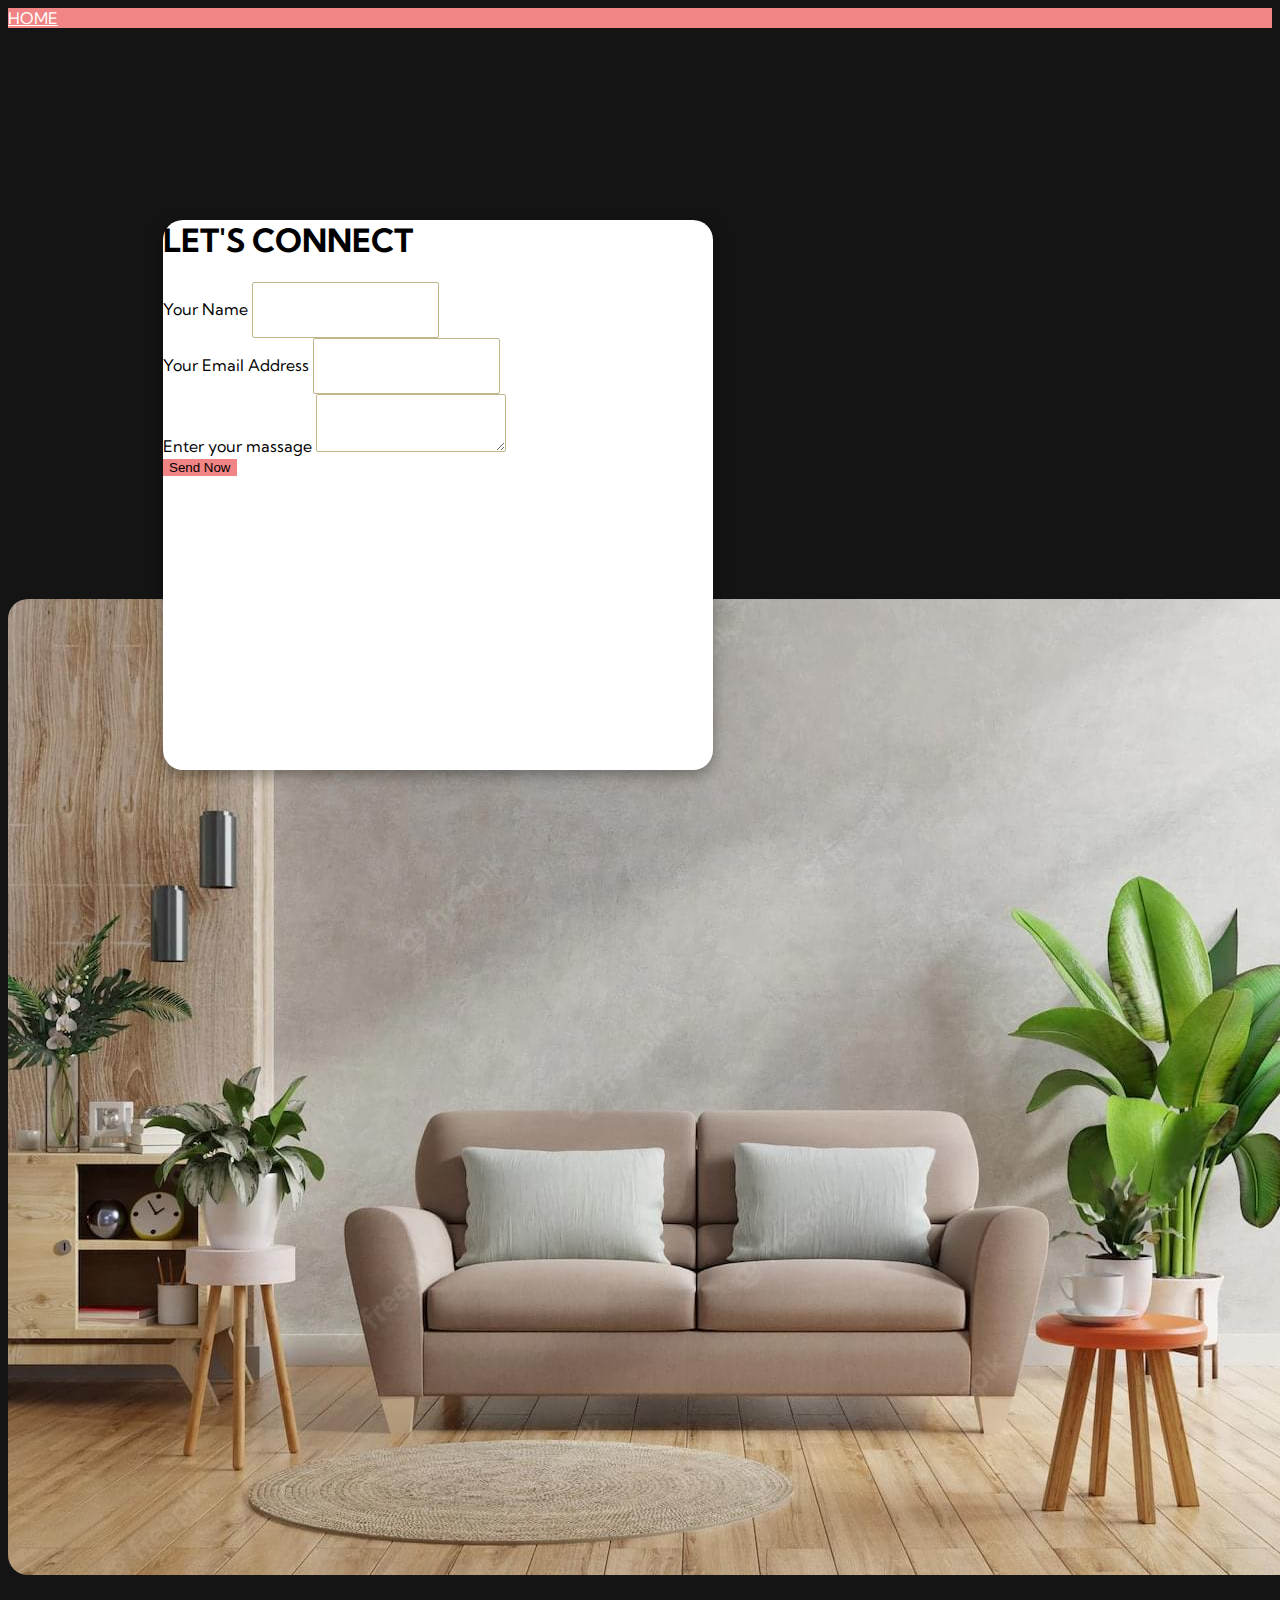
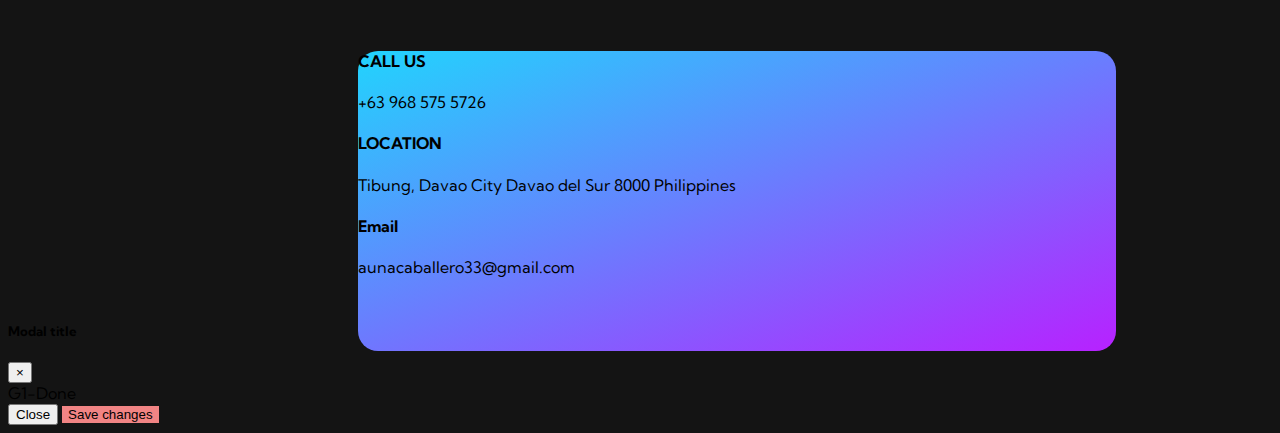
<file: contact.html>
<!doctype html>
<html lang="en">

<head>
    <meta charset="utf-8">
    <meta name="viewport" content="width=device-width, initial-scale=1">
    <link href="https://cdn.jsdelivr.net/npm/bootstrap@5.0.2/dist/css/bootstrap.min.css" rel="stylesheet"
        integrity="sha384-EVSTQN3/azprG1Anm3QDgpJLIm9Nao0Yz1ztcQTwFspd3yD65VohhpuuCOmLASjC" crossorigin="anonymous">
    <link href="https://fonts.googleapis.com/css2?family=Kumbh+Sans:wght@500&display=swap" rel="stylesheet">
    <title>Contact Me</title>
    <link href="contact.css" rel="stylesheet">
 
</head>

<body>
    <nav class="navbar" id="navbar">
        <form class="container-fluid justify-content-start" id="container-fluid">
          <a href="./index.html" class="btn btn-outline-dark me-2" id="btn" type="button">HOME</a>
        </form>
    </nav>

    <!-- contact me page -->
    <div class="bg-background"></div>
    <div class="container py-5">
        <div class="row py-5 g-3">

            <div class="col-md-6 first_col ">
                <h1 class="text-center mt-3">LET'S CONNECT</h1>
                <form class="p-4 mt-5">
                    <div class="mb-3">
                        <label for="exampleFormControlInput1" class="form-label">Your Name</label>
                        <input type="text" class="form-control" id="exampleFormControlInput1">
                    </div>
                    <div class="mb-3">
                        <label for="exampleFormControlInput1" class="form-label">Your Email Address</label>
                        <input type="text" class="form-control" id="exampleFormControlInput1">
                    </div>
                    <div class="mb-3">
                        <label for="exampleFormControlTextarea1" class="form-label">Enter your massage</label>
                        <textarea  type="text" class="form-control" id="exampleFormControlTextarea1" rows="3"></textarea>
                    </div>
                    <div class="mb-3">
                        <button class="btn btn-primary">Send Now</button>
                    </div>
                </form>
            </div>
            <div class="col-md-6 sec_col">
                <img src="images/contact.jpg"
                    class="img-fluid">
            </div>
        </div>
        <div class="row-last">
            <div class="row row-cols-1 row-cols-md-3  p-3 text-white">
                <div class="col">
                    <h4>CALL US</h4>
                    <p>+63 968 575 5726</p>
                </div>
                <div class="col">
                    <h4>LOCATION</h4>
                    <p>Tibung, Davao City Davao del Sur 8000 Philippines</p>
                </div>
                <div class="col">
                    <h4>Email</h4>
                    <p>aunacaballero33@gmail.com</p>
                </div>
            </div>
        </div>
    </div>
    <!-- Modal -->
    <div class="modal fade" id="modalDiv" tabindex="-1" aria-labelledby="exampleModalLabel" aria-hidden="true">
        <div class="modal-dialog">
          <div class="modal-content">
            <div class="modal-header">
              <h5 class="modal-title" id="exampleModalLabel">Modal title</h5>
              <button type="button" class="close" data-dismiss="modal" aria-label="Close">
                <span aria-hidden="true">&times;</span>
              </button>
            </div>
            <div class="modal-body">
              G1-Done
            </div>
            <div class="modal-footer">
              <button type="button" class="btn btn-secondary" data-dismiss="modal">Close</button>
              <button type="button" class="btn btn-primary">Save changes</button>
            </div>
          </div>
        </div>
    </div>

    <script src="https://cdn.jsdelivr.net/npm/bootstrap@5.0.2/dist/js/bootstrap.bundle.min.js"
        integrity="sha384-MrcW6ZMFYlzcLA8Nl+NtUVF0sA7MsXsP1UyJoMp4YLEuNSfAP+JcXn/tWtIaxVXM"
        crossorigin="anonymous"></script>

</body>

</html>
</file>
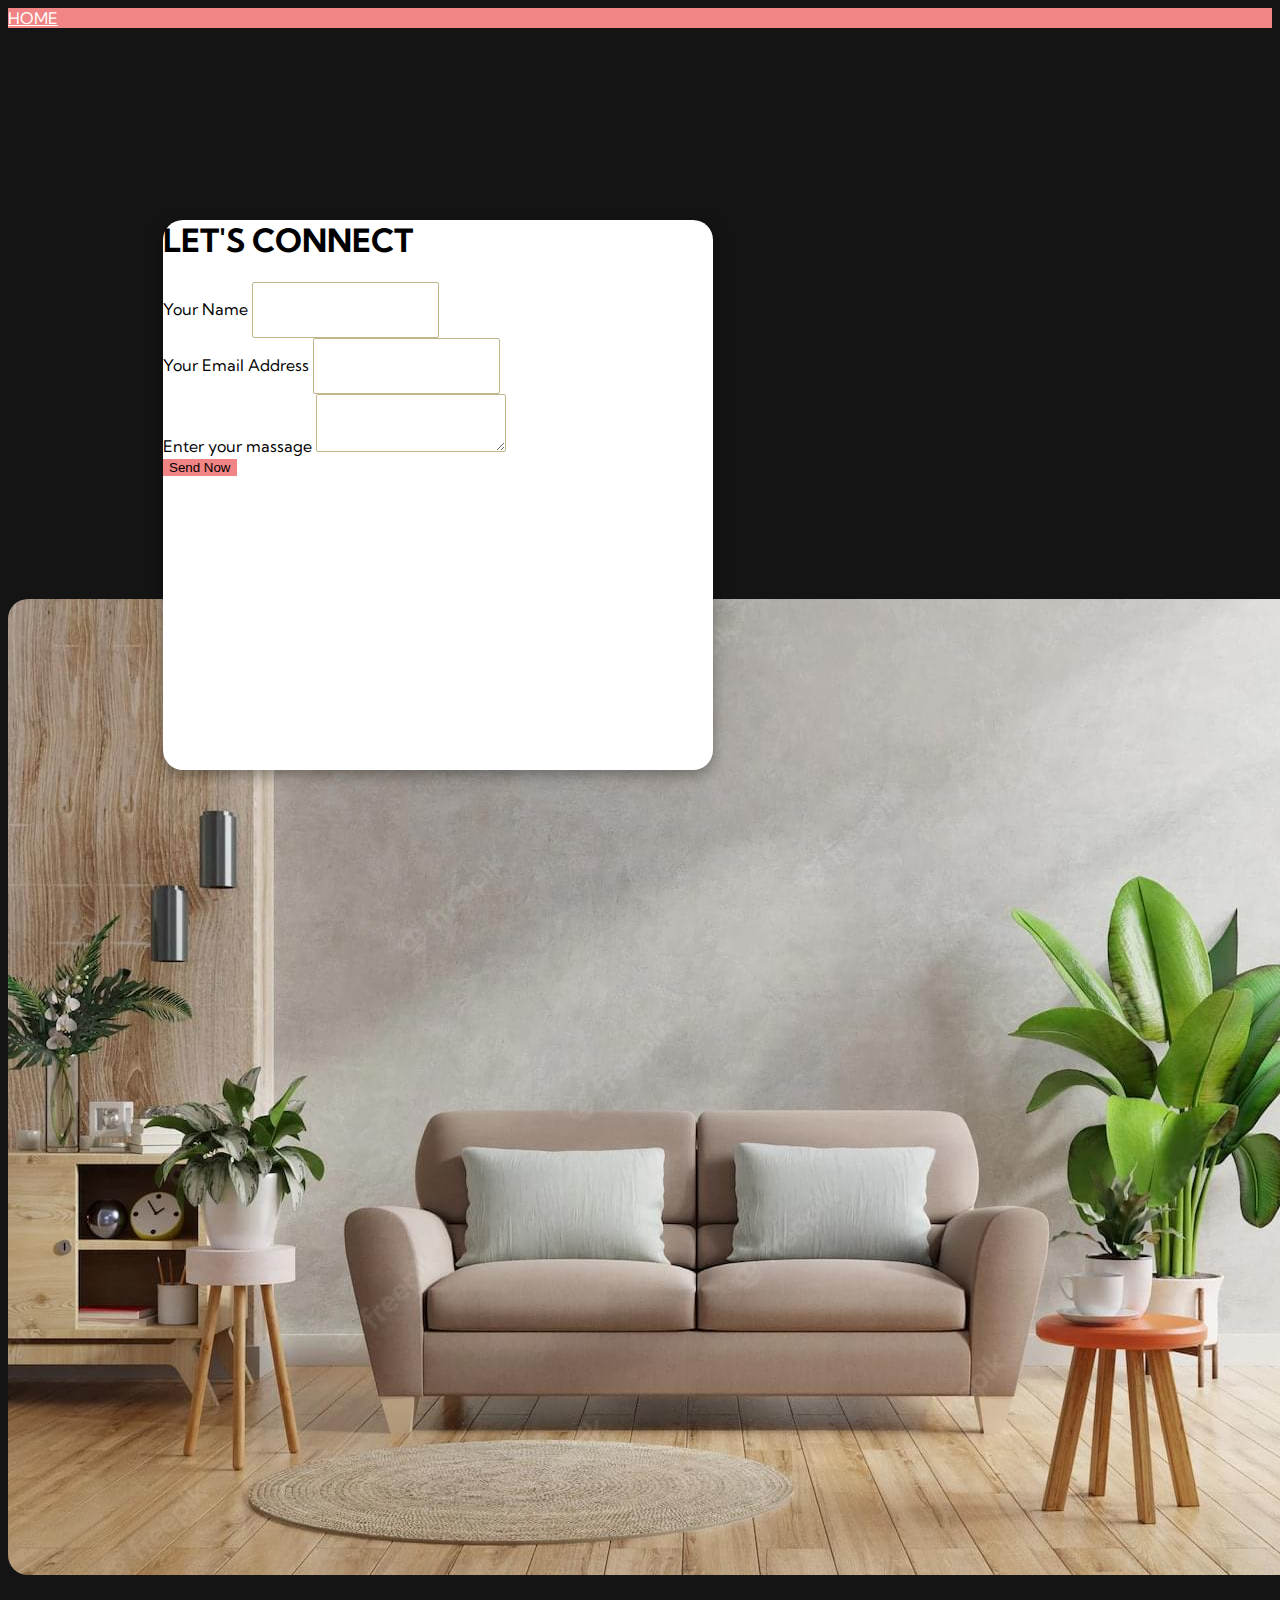
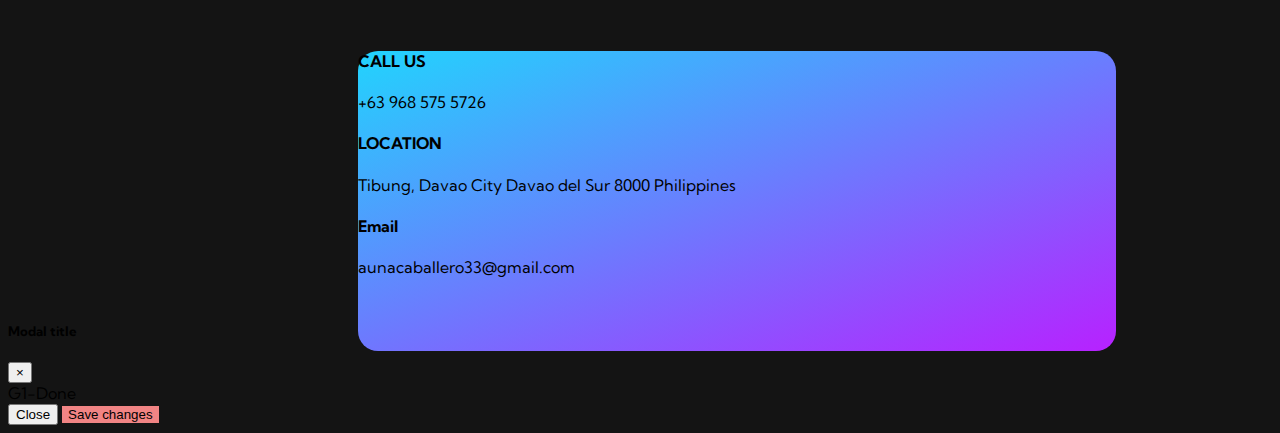
<file: capstone 1/contact.html>
<!doctype html>
<html lang="en">

<head>
    <meta charset="utf-8">
    <meta name="viewport" content="width=device-width, initial-scale=1">
    <link href="https://cdn.jsdelivr.net/npm/bootstrap@5.0.2/dist/css/bootstrap.min.css" rel="stylesheet"
        integrity="sha384-EVSTQN3/azprG1Anm3QDgpJLIm9Nao0Yz1ztcQTwFspd3yD65VohhpuuCOmLASjC" crossorigin="anonymous">
    <link href="https://fonts.googleapis.com/css2?family=Kumbh+Sans:wght@500&display=swap" rel="stylesheet">
    <title>Contact Me</title>
    <link href="contact.css" rel="stylesheet">
 
</head>

<body>
    <nav class="navbar" id="navbar">
        <form class="container-fluid justify-content-start" id="container-fluid">
          <a href="./index.html" class="btn btn-outline-dark me-2" id="btn" type="button">HOME</a>
        </form>
    </nav>

    <!-- contact me page -->
    <div class="bg-background"></div>
    <div class="container py-5">
        <div class="row py-5 g-3">

            <div class="col-md-6 first_col ">
                <h1 class="text-center mt-3">LET'S CONNECT</h1>
                <form class="p-4 mt-5">
                    <div class="mb-3">
                        <label for="exampleFormControlInput1" class="form-label">Your Name</label>
                        <input type="text" class="form-control" id="exampleFormControlInput1">
                    </div>
                    <div class="mb-3">
                        <label for="exampleFormControlInput1" class="form-label">Your Email Address</label>
                        <input type="text" class="form-control" id="exampleFormControlInput1">
                    </div>
                    <div class="mb-3">
                        <label for="exampleFormControlTextarea1" class="form-label">Enter your massage</label>
                        <textarea  type="text" class="form-control" id="exampleFormControlTextarea1" rows="3"></textarea>
                    </div>
                    <div class="mb-3">
                        <button class="btn btn-primary">Send Now</button>
                    </div>
                </form>
            </div>
            <div class="col-md-6 sec_col">
                <img src="images/contact.jpg"
                    class="img-fluid">
            </div>
        </div>
        <div class="row-last">
            <div class="row row-cols-1 row-cols-md-3  p-3 text-white">
                <div class="col">
                    <h4>CALL US</h4>
                    <p>+63 968 575 5726</p>
                </div>
                <div class="col">
                    <h4>LOCATION</h4>
                    <p>Tibung, Davao City Davao del Sur 8000 Philippines</p>
                </div>
                <div class="col">
                    <h4>Email</h4>
                    <p>aunacaballero33@gmail.com</p>
                </div>
            </div>
        </div>
    </div>
    <!-- Modal -->
    <div class="modal fade" id="modalDiv" tabindex="-1" aria-labelledby="exampleModalLabel" aria-hidden="true">
        <div class="modal-dialog">
          <div class="modal-content">
            <div class="modal-header">
              <h5 class="modal-title" id="exampleModalLabel">Modal title</h5>
              <button type="button" class="close" data-dismiss="modal" aria-label="Close">
                <span aria-hidden="true">&times;</span>
              </button>
            </div>
            <div class="modal-body">
              G1-Done
            </div>
            <div class="modal-footer">
              <button type="button" class="btn btn-secondary" data-dismiss="modal">Close</button>
              <button type="button" class="btn btn-primary">Save changes</button>
            </div>
          </div>
        </div>
    </div>

    <script src="https://cdn.jsdelivr.net/npm/bootstrap@5.0.2/dist/js/bootstrap.bundle.min.js"
        integrity="sha384-MrcW6ZMFYlzcLA8Nl+NtUVF0sA7MsXsP1UyJoMp4YLEuNSfAP+JcXn/tWtIaxVXM"
        crossorigin="anonymous"></script>

</body>

</html>
</file>
<file: contact.css>
@import url('https://fonts.googleapis.com/css2?family=Poppins:wght@600&display=swap');
body{
    font-family: 'Kumbh Sans', sans-serif;
    background-color: #141414 ;
}

#navbar {
    background: #f18484;
}

#btn {
    color: #fff;
}

.first_col {
    background-color: #fff;
    height: 550px;
    box-shadow: rgba(0, 0, 0, 0.35) 0px 5px 15px;
    position: relative;
    width: 550px;
    left: 155px;
    top: 171px;
    border-radius: 20px;
}

.img-fluid {
    border-radius: 20px;
}

.row-last {
    width: 60% !important;
    position: relative !important;
    left: 350px;
    top: 50px;
    height: 200px;
    padding-bottom: 100px !important;
    background-color: #ff8177;
    background-image: linear-gradient(-20deg, #b721ff 0%, #21d4fd 100%);
    border-radius: 20px;

}

.btn-primary {
    background-color: #f18484;
    border: #f18484;

}

.btn-primary:hover {
    background-color: black !important;
}

.form-control {
    height: 52px;
    background: #fff;
    font-size: 14px;
    border-radius: 2px;
    -webkit-box-shadow: none !important;
    box-shadow: none !important;
    border: 1px solid #c1b688;
}
.form-control[type=text]:focus {
border: 2px solid #555;
}
@media only screen and (max-width: 600px) {
    .first_col {
        position: initial;
        left: 0 !important;
    }

    .sec_col {
        order: 1 !important;
    }

    .row-last {
        left: 0 !important;
        width: 100% !important;
        height: 500px !important;
        top: 0 !important;
    }
}
</file>
<file: capstone 1/contact.css>
@import url('https://fonts.googleapis.com/css2?family=Poppins:wght@600&display=swap');
body{
    font-family: 'Kumbh Sans', sans-serif;
    background-color: #141414 ;
}

#navbar {
    background: #f18484;
}

#btn {
    color: #fff;
}

.first_col {
    background-color: #fff;
    height: 550px;
    box-shadow: rgba(0, 0, 0, 0.35) 0px 5px 15px;
    position: relative;
    width: 550px;
    left: 155px;
    top: 171px;
    border-radius: 20px;
}

.img-fluid {
    border-radius: 20px;
}

.row-last {
    width: 60% !important;
    position: relative !important;
    left: 350px;
    top: 50px;
    height: 200px;
    padding-bottom: 100px !important;
    background-color: #ff8177;
    background-image: linear-gradient(-20deg, #b721ff 0%, #21d4fd 100%);
    border-radius: 20px;

}

.btn-primary {
    background-color: #f18484;
    border: #f18484;

}

.btn-primary:hover {
    background-color: black !important;
}

.form-control {
    height: 52px;
    background: #fff;
    font-size: 14px;
    border-radius: 2px;
    -webkit-box-shadow: none !important;
    box-shadow: none !important;
    border: 1px solid #c1b688;
}
.form-control[type=text]:focus {
border: 2px solid #555;
}
@media only screen and (max-width: 600px) {
    .first_col {
        position: initial;
        left: 0 !important;
    }

    .sec_col {
        order: 1 !important;
    }

    .row-last {
        left: 0 !important;
        width: 100% !important;
        height: 500px !important;
        top: 0 !important;
    }
}
</file>
